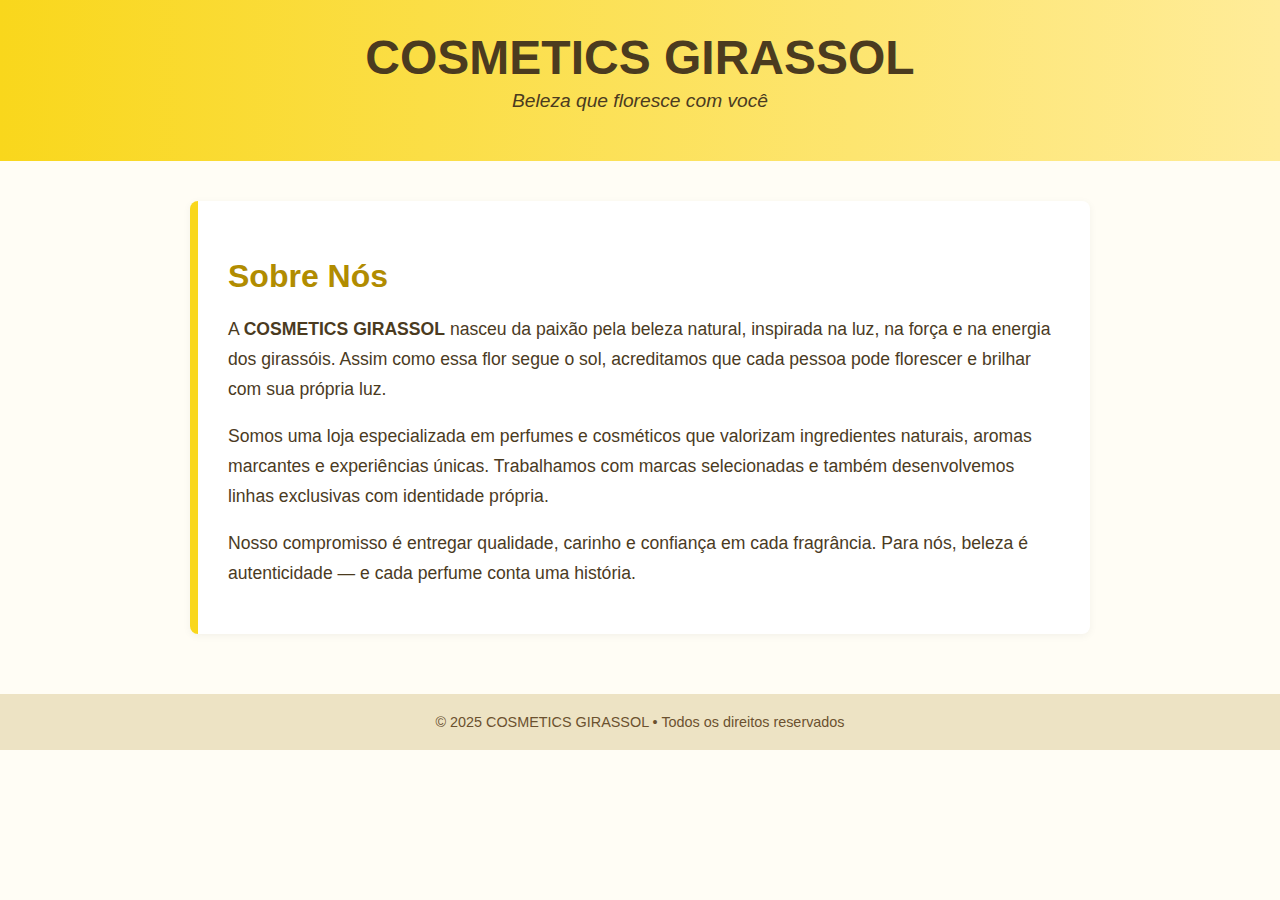
<file: sobre.html>
<!DOCTYPE html>
<html lang="pt-BR">
<head>
  <meta charset="UTF-8" />
  <meta name="viewport" content="width=device-width, initial-scale=1.0"/>
  <title>Sobre Nós - COSMETICS GIRASSOL</title>
  <style>
    body {
      margin: 0;
      padding: 0;
      font-family: 'Segoe UI', sans-serif;
      background-color: #fffdf5;
      color: #4b3b1f;
    }

    header {
      background: linear-gradient(90deg, #f9d71c 0%, #ffec99 100%);
      padding: 30px 20px;
      text-align: center;
      color: #4b3b1f;
    }

    header h1 {
      margin: 0;
      font-size: 3rem;
      font-weight: bold;
    }

    header p {
      font-size: 1.2rem;
      margin-top: 5px;
      font-style: italic;
    }

    .container {
      max-width: 900px;
      margin: 40px auto;
      padding: 0 20px;
    }

    .sobre {
      background-color: #fff;
      padding: 30px;
      border-left: 8px solid #f9d71c;
      border-radius: 8px;
      box-shadow: 0 2px 8px rgba(0,0,0,0.05);
    }

    .sobre h2 {
      font-size: 2rem;
      color: #b18c00;
      margin-bottom: 20px;
    }

    .sobre p {
      line-height: 1.7;
      font-size: 1.1rem;
      margin-bottom: 15px;
    }

    footer {
      background-color: #ede3c4;
      text-align: center;
      padding: 20px;
      margin-top: 60px;
      color: #6b512f;
      font-size: 0.9rem;
    }

    @media (max-width: 600px) {
      header h1 {
        font-size: 2rem;
      }

      .sobre h2 {
        font-size: 1.5rem;
      }
    }
  </style>
</head>
<body>

  <header>
    <h1>COSMETICS GIRASSOL</h1>
    <p>Beleza que floresce com você</p>
  </header>

  <div class="container">
    <section class="sobre">
      <h2>Sobre Nós</h2>
      <p>A <strong>COSMETICS GIRASSOL</strong> nasceu da paixão pela beleza natural, inspirada na luz, na força e na energia dos girassóis. Assim como essa flor segue o sol, acreditamos que cada pessoa pode florescer e brilhar com sua própria luz.</p>

      <p>Somos uma loja especializada em perfumes e cosméticos que valorizam ingredientes naturais, aromas marcantes e experiências únicas. Trabalhamos com marcas selecionadas e também desenvolvemos linhas exclusivas com identidade própria.</p>

      <p>Nosso compromisso é entregar qualidade, carinho e confiança em cada fragrância. Para nós, beleza é autenticidade — e cada perfume conta uma história.</p>
    </section>
  </div>

  <footer>
    &copy; 2025 COSMETICS GIRASSOL • Todos os direitos reservados
  </footer>

</body>
</html>
</file>
